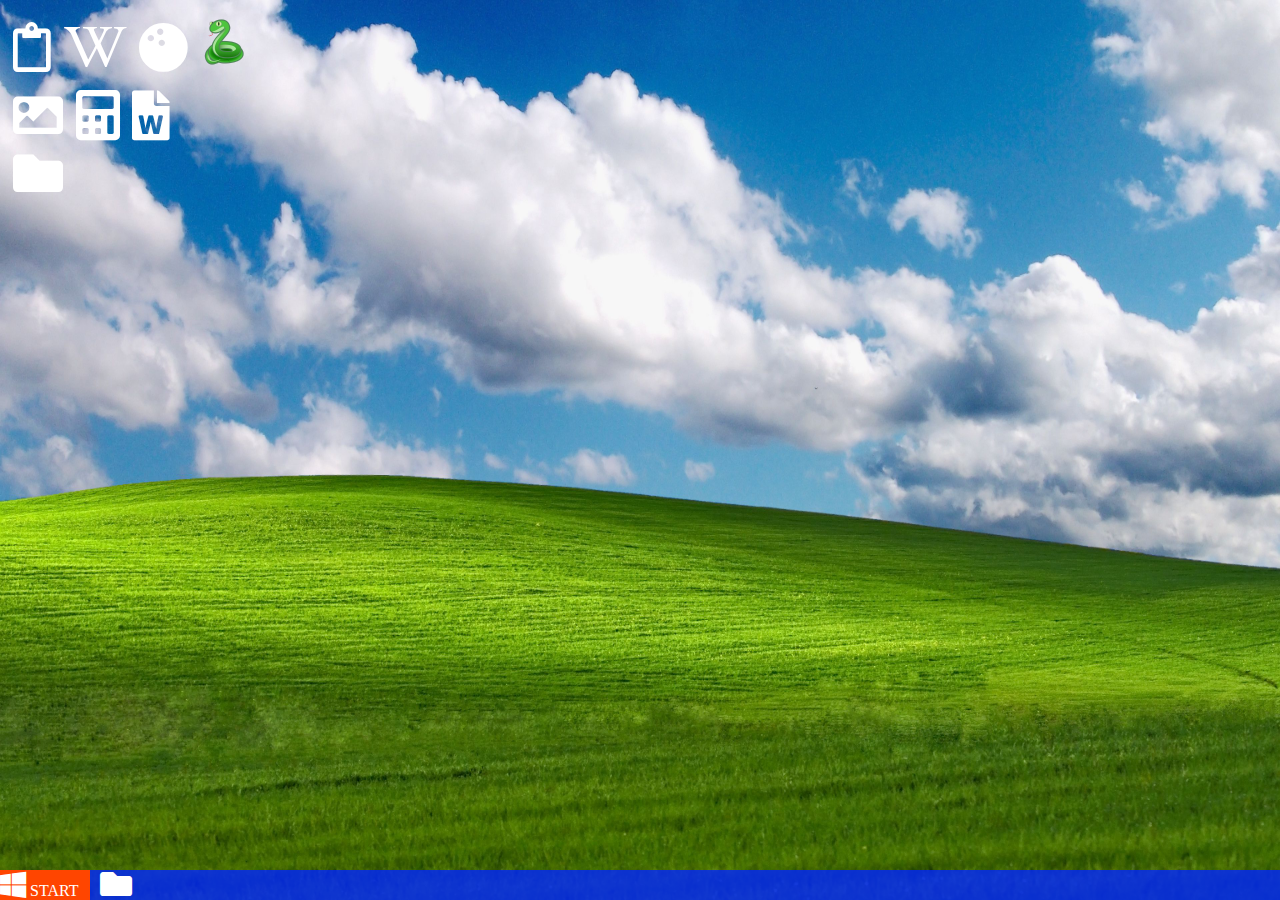
<file: index.html>
<!DOCTYPE html>
<html lang="en">
<head>
    <meta charset="UTF-8">
    <meta name="viewport" content="width=device-width, initial-scale=1.0">
    <meta http-equiv="X-UA-Compatible" content="ie=edge">
    <link rel="stylesheet" href="./style.css">
    <link href="https://use.fontawesome.com/releases/v5.0.8/css/all.css" rel="stylesheet">
     <link rel="icon" type="fa-image" href="./favicon.ico">
    <title>Windowscopy</title>
    <script type="text/javascript">
      function clock() {
      var d = new Date();
      var month_num = d.getMonth()
      var day = d.getDate();
      var hours = d.getHours();
      var minutes = d.getMinutes();
      var seconds = d.getSeconds();
      
      month=new Array("января", "февраля", "марта", "апреля", "мая", "июня",
      "июля", "августа", "сентября", "октября", "ноября", "декабря");
      
      if (day <= 9) day = "0" + day;
      if (hours <= 9) hours = "0" + hours;
      if (minutes <= 9) minutes = "0" + minutes;
      if (seconds <= 9) seconds = "0" + seconds;
      
      date_time = "Сегодня - " + day + " " + month[month_num] + " " + d.getFullYear() +
      " г.&nbsp;&nbsp;&nbsp;Текущее время - "+ hours + ":" + minutes + ":" + seconds;
      if (document.layers) {
       document.layers.doc_time.document.write(date_time);
       document.layers.doc_time.document.close();
      }
      else document.getElementById("doc_time").innerHTML = date_time;
       setTimeout("clock()", 1000);
      }
      </script>
    <style>
    #zatemnenie {
              background: rgba(102, 102, 102, 0.5);
              width: 100%;
              height: 100%;
              position: absolute;
              top: 0;
              left: 0;
              display: none;
            }
            #okno {
              width: 400px;
              height: 500px;
              text-align: left;
              padding: 15px;
              position: absolute;
              bottom: 30px;
              left: 0;
              margin: auto;
              background:rgba(0, 38, 255, 0.808); 
            }
            #zatemnenie:target {
              display: block;
            }
            #zatemnenie1 {
              background: rgba(102, 102, 102, 0.5);
              width: 100%;
              height: 100%;
              position: absolute;
              top: 0;
              left: 0;
              display: none;
            }
            #okno1 {
              width: 400px;
              height: 500px;
              text-align: left;
              padding: 25px;
              position: absolute;
              left: 400px;
              top: 70px;
              margin: auto;
              background:white; 
              color: black;
              font-family: Arial, Helvetica, sans-serif;
            }
            #zatemnenie1:target {
              display: block;
            }
            #zatemnenie12 {
              background: rgba(102, 102, 102, 0.5);
              width: 100%;
              height: 100%;
              position: absolute;
              top: 0;
              left: 0;
              display: none;
            }
            #okno12 {
              width: 400px;
              height: 500px;
              text-align: left;
              padding: 25px;
              position: absolute;
              left: 400px;
              top: 70px;
              margin: auto;
              background:white; 
              color: black;
              font-family: Arial, Helvetica, sans-serif;
            }
            #zatemnenie12:target {
              display: block;
            }
            .close {
              position: absolute;
              left: 400px;
              bottom: 0;
              height: 1000px;
              width: 1000px;
            }
            .icon {
              position: absolute;
              bottom: 0;
              left: 50px;
            }
            .nice {
              font-size: 200%
            }
            .imag {
              height: 50%;
            }
            .prokrutka {
              width:400px; /* ширина нашего блока */
              height:500px; /* высота нашего блока */
              background: #fff; /* цвет фона, белый */
              border: 1px solid #C1C1C1; /* размер и цвет границы блока */
              overflow: auto; /* свойство для прокрутки по горизонтали. Автоматом, если больше блока */
              }
          </style>
</head>
<body>
    <header>
            <!--задний фон-->
    
    <img class="bg" src="./bg.jpg" alt="background">
            <!--Иконки 1 ряд-->
    </header>
            <main>
    <div class="icon1 size dec">
    <a href="./notebook.html"><i class=" far fa-clipboard"></i></a>
    <a href="./edge.html"><i class="fab fa-wikipedia-w"></i></a>
    <a href="./ball.html"><i class="fas fa-bowling-ball"></i></a>
    <a href="./second.html"> <img src="./snake.png" alt="snake"> </a>
    <div>
            <!--Иконки 2  ряд-->
            <div class="top">
            <a href="./foto.html"><i class="fas fa-image"></i></a>
            <a href="./calc.html"> <i class="fas fa-calculator"></i> </a>
            <a href="#zatemnenie1"> <i class="fas fa-file-word"></i></a>
            </div>
            <a href="./folder.html"><i class="fas fa-folder"></i></a>

        </main>
        <footer>
          <div class="mainmenu">
             <a href="#zatemnenie"> <div id="#menu" class="start text3"> <i class=" size2 fab fa-windows"></i>  START <span id="doc_time"> </span> </div>
  </footer>
            
        <div id="zatemnenie">
          <div id="okno" class="text5">
            <li> <a href="./edge.html"><i class="fab fa-wikipedia-w"></i> Wikipedia </a></li>
            <li> <a href="./notebook.html"><i class=" far fa-clipboard"></i>   Notepad</a></li>
            <li> <a href="./foto.html"><i class="fas fa-image"></i> kitty.jpg</a></li>
            <li> <a href="./calc.html"> <i class="fas fa-calculator"> </i>  Калькулятор</a></li> 
            <li> <a href="./ball.html"><i class="fas fa-bowling-ball"></i> Игрулька</a></li>
            <li><a href="#zatemnenie1"> <i class="fas fa-file-word"></i> Конспеты по WEB</a></li>
            <li class="imag"><a href="./second.html"> <img src="./snake.png" alt="snake"> Змейка </a></li>

            <a href="./index.html " class="close"></a> 
          </div>
        </div>
        <div class="icon nice">
            <a href="./folder.html"><i class="fas fa-folder icon"></i></a>
        </div>
        <div id="zatemnenie1">
            <div id="okno1" class="prokrutka">
                CSS - язык описания внешнего вида документа <br>

                  селектор { <br>
                      свойство: значение;<br>
                  …<br>
                      свойство: значение;<br>
                  }<br>
                  
                  
                  color - цвет текста<br>
                  background-color - цвет заднего фона <br>
                  font-size - размер шрифта<br>
                  font-family - семейство шрифтов<br>
                  text-align - выравнивание по горизонтали<br>
                  font-style - курсивное/наклоненное/обычное начертание<br>
                  font-weight - насыщенность начертания/толщина<br>
                  text-decoration - подчёркивание/зачеркивание/надчеркивание<br>
                  text-shadow - тень текста<br>
                  letter-spacing - расстояние между буквами<br>
                  mine-height - высота строки <br>
                  <br>
                  color: #859437<br>
                  <br>
                  text-decoration: none;<br>
                  text-decoration: underline/overline<br>
                  text-decoration: line-through - зачеркивает<br>
                  text-shadow: 1px 1px 2px black; - записывать не обязательно <br>
                  <br>
                  letter-spacing: 3px;<br>
                  letter-spacing: 3rem;<br>
                  <br>
                  line-height: 1.5;<br>
                  line-height: 3rem;<br>
                  line-height: normal;<br>
                  <br>
                  <p class="und">ЭТОТ ТЕКСТ БУДЕТ ПОДЧЕРКНУТЫМ</p> <br>
                  . und{ text-decoration: ungerline;<br>
                    <br>
                  width - высота<br>
                  height - высота<br>
                  em - % - rem - vw - vh (относительные)<br>
                  cm - inch - pt - mm (абсолютные - нужны для печати)<br>
                  <br>
                  Высота блочных элементов стремится к нулю, а ширина - занять все доступное пространство<br>
                  проценты берутся от размеров родительского элемента<br>
                  (ширина - от ширины, высота - от высоты, если высота явно указана)<br>
                  <br>
                  расстояние между двумя блоками равно большему по модулю margin<br>
                  <br>
                  margin переходит от внутреннего элемента к внешнему <br>
                  (если у внешнего нет padding/border/overflow)<br>
                  <br>
                  1. Для всех сторон:<br>
                    margin: 30px;<br>
                    padding:40px;<br>
                    <br>
                  2. Сверху-снизу спраа-слева:<br>
                    margin:10px 40px;<br>
                    padding:30px 20px;<br>
                    <br>
                  3. Сверху справа-слева снизу:<br>
                    margin:40px 30px 10px;<br>
                    padding:20px 30px 0;<br>
                    <br>
                  4. Сверху справа снизу слева:<br>
                    margin:20px 40px 30px 5%;<br>
                    padding:2px 5px 8% 10%;<br>
                  
                  
                  Значение margin и padding записывается по часовой стрелке, начиная с верхнего<br>
                  Если значение для какого-нибудь из отступов явно не задано, оно берется равным отступу с противоположной стороны<br>
                  <br>
                  Развернутая запись:<br>
                    margin-top:10%;<br>
                    margin-left:20px;<br>
                    margin-right:40px;<br>
                    margin-bottom:2%;<br>
                    <br>
                  Значение auto<br>
                  0 для top и bottom<br>
                  right и left - все свободное пространство<br>
                  <br>
                  правила схлопования margin действует только когда блоки идут вертикально<br>
                  vertical-align - выравнивание по вертикали <br>
                  vrtical-align:top; - выравнивание по верхему краю<br>
                  verticl-align:bottom; - выравнивание по нижнему краю<br>
                  <br>
                  координаты элемента <br>
                  left - отсчет слева<br>
                  right - отсчет справа<br>
                  top - отсчет сверху<br>
                  bottom - отсчет снизу<br>
                  <br>
                  position:absolute;<br>
                  -Позиции вычисляются относительно ближайшего спозиционированного предка<br>
                  -Элемент извлекается из потока. Его место занимает следущий.<br>
                  <br>
                  position:fixed;<br>
                  -Элемент теряет место в потоке<br>
                  -Коорднаты отсчитываются относительно окна браузера<br>
                  Остается на месте при прокрутке<br>
                  <br>
                  Сплошная рамка:border: <br>
                  2px solig rgba<br>
                  <br>
                  псевдокласс в CSS - КЛЮЧЕВОЕ СЛОВО ДОБАВЛЕННОЕ К СЕЛЕКТОРУ, КОТОРОЕ ОПРЕДЕЛЯЕТ<br>
                  ЕГО ОСОБОЕ СОСТОЯНИЕ<br>
                  Основные состояния:<br>
                  1. На элемент наведен курсор<br>
                  2.<br>
                  3.<br>
                  Псевдокласс имеет два основных правила:<br>
                  - Является ключевым словом которое начинается с двоеточния<br>
                  - Не может существовать сам по себе<br>
                  <br>
                  селектор:псевдокласс {}<br>
                  Важно: между селектором и псевдоклассом нет пробела<br>
                  <br>
                  hover: определяет элемент, на который наведен курсор<br>
                  active: определяет элемент в момент нажатой на нем кнопки мыши<br>
                  visited: применим только к ссылкам. Определяет ссылку, по которой уже был совершен переход<br>
                  transition: позваляет анимировать другие свойства для того или иного элемента при клике или наведении<br>
                  <br>
                  <br>
                  animation - анимацция по ключевым кадрам<br>
                  ключевые кадры @keyframes		<br>
                  <br>
                  @keyframes name {<br>
                  from {<br>
                  text-shadow: 0 0 3px black;<br>
                  }<br>
                  50% {<br>
                  text-shadow: 0 0 6px black;<br>
                  }<br>
                  to {<br>
                  text-shadow: 0 0 30px black;<br>
                  }<br>
                  }<br>
                  from - первый кадр<br>
                  50% - середина анимации<br>
                  to - последний кадр<br>
                  <br>
                  .class {<br>
                  animation: name duration timig-function delay<br>
                  iterations direction;<br>
                  }<br>
                  name - имя анимации<br>
                  duretion - длительность анимации<br>
                  timing-function - "плавность" анимации - ease, ease-in, ease-out, ease-in-out<br>
                  <br>
                  direction<br>
                  alternate от начала и до конца, потом обратно<br>
                  alternate с канца до начала, потом обратно<br>
                  normal c начала и до конца<br>
                  reverse анимация проигрывание с конца<br>
                  <br>
                  vieport: видимая область страницы<br>
                  сначала идут стили для мобильной версии

                  <div class="upmenu"> Конспекты по WEB
                      <a href="./index.html"><div class="end cre"> ✕ </div></a>    
                  </div>
          </div>
</section>
</body>
</html>
</file>
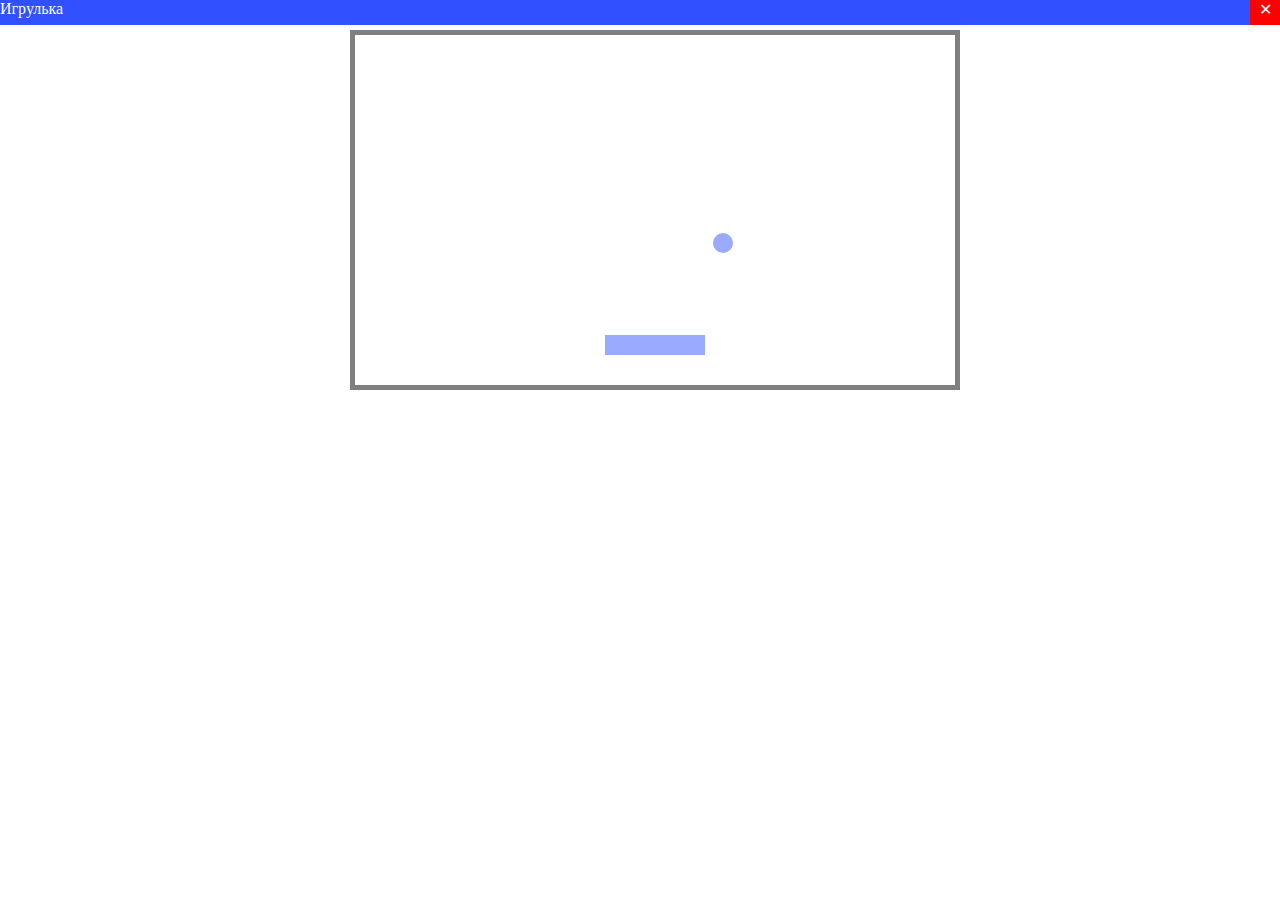
<file: ball.html>
<!DOCTYPE html>
<html lang="en">
<head>
<meta charset="UTF-8" />
<meta name="viewport" content="width=device-width, initial-scale=1.0" />
<meta http-equiv="X-UA-Compatible" content="ie=edge" />
<title>Document</title>
<link rel="stylesheet" href="./style.css">
<style>
canvas {
border: 5px solid rgba(0, 0, 0, 0.5);
position: absolute;
left: 350px;
top: 30px;
}
</style>
</head>
<body>
    <header>
            <div class="upmenu"> Игрулька
                    <a href="./index.html"><div class="end cre"> ✕ </div></a>    
                </div>
    </header>
    <main>
<canvas width="600" height="350" id="game"></canvas>
<script>
let ctx = game.getContext("2d")
  
let ball = {
x: 0,
y: 0,
r: 10,
vx: 8,
vy: 8,
}
  
let player = {
x: 250,
y: 300,
w: 100, // Ширина
h: 20, // Высота
}
  
function redraw() {
ctx.clearRect(0, 0, 800, 600)
ctx.fillStyle = "#99aaff"
ctx.beginPath()
ctx.arc(ball.x, ball.y, ball.r, 0, Math.PI * 2)
ctx.fill()
ball.x += ball.vx
ball.y += ball.vy
  
ctx.fillRect(player.x, player.y, player.w, player.h)
  
// Проверка столкновения
if (ball.x > player.x && ball.x < player.x + player.w)
if (ball.y + 15 > player.y && ball.y < player.y + player.h) {
// Bom!
ball.vy = -Math.abs(ball.vy)
}
  
// Проверка столкновения со стенами
if (ball.x < 0) ball.vx = Math.abs(ball.vx)
if (ball.x > 600) ball.vx = -Math.abs(ball.vx)
  
if (ball.y < 0) ball.vy = Math.abs(ball.vy)
if (ball.y > 600) ball.vy = -Math.abs(ball.vy)
requestAnimationFrame(redraw)
}
function move(e) {
if (e.keyCode == 39) {
player.x += 10
}
if (e.keyCode == 37) {
player.x -= 10
}
}
  
document.addEventListener("keydown", move)
requestAnimationFrame(redraw)
</script>
</main>
</body>
</html>
</file>
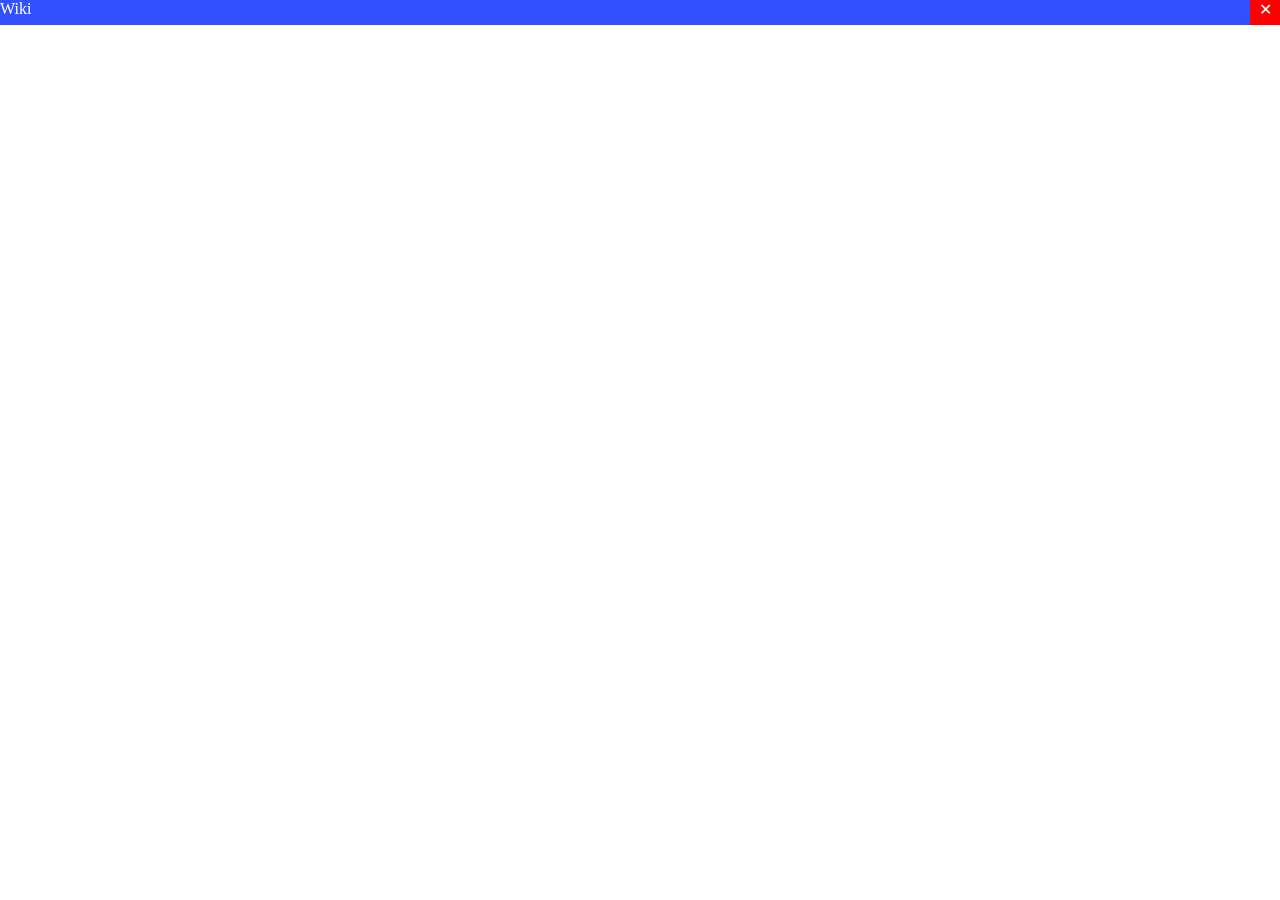
<file: edge.html>
<!DOCTYPE html>
<html lang="en">
<head>
    <meta charset="UTF-8">
    <meta name="viewport" content="width=device-width, initial-scale=1.0">
    <meta http-equiv="X-UA-Compatible" content="ie=edge">
    <link rel="stylesheet" href="./style.css">
    <title>Document</title>
</head>
<body>
        <div class="upmenu"> Wiki
                <a href="./index.html"><div class="end cre"> ✕ </div></a>    
            </div>
    <iframe src="https://wiki.com" frameborder="0"></iframe>
</body>
</html>
</file>
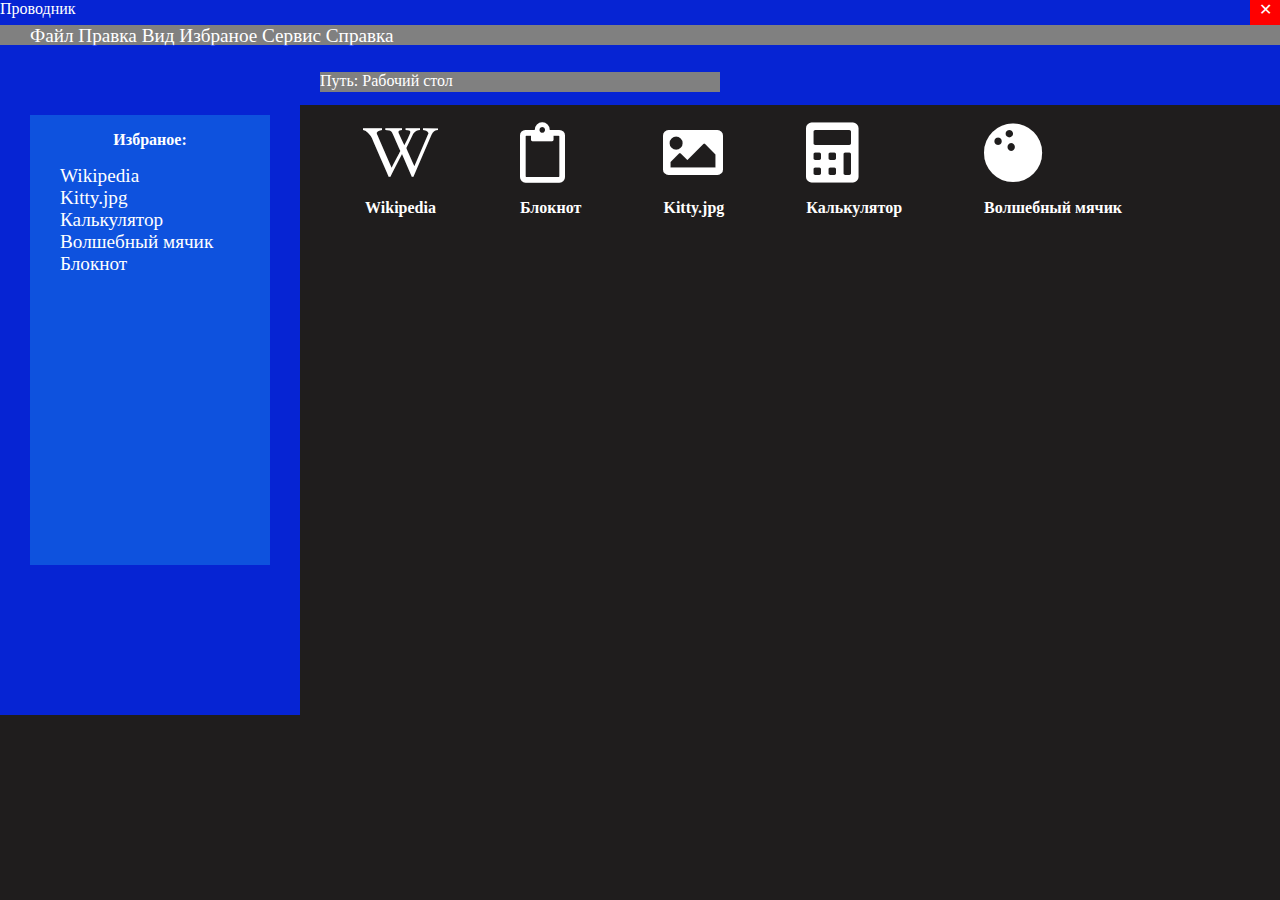
<file: folder.html>
<!DOCTYPE html>
<html lang="en">
<head>
    <meta charset="UTF-8">
    <meta name="viewport" content="width=device-width, initial-scale=1.0">
    <meta http-equiv="X-UA-Compatible" content="ie=edge">
    <link rel="stylesheet" href="./style.css">
    <link href="https://use.fontawesome.com/releases/v5.0.8/css/all.css" rel="stylesheet">
    <title>Document</title>
    <style>
    body {
        background-color: rgb(31, 29, 29);
    }
    .greystraight {
        position: absolute;
        left: 0;
        top: 25px;
        background-color: grey;
        height: 20px;
        width: 100%;
    }
    .blueblock {
        position: absolute;
        left: 0;
        top: 45px;
        background-color: rgba(0, 38, 255, 0.808);
        height: 60px;
        width: 100%;
    }
    .grey {
        position: absolute;
        left: 320px;
        top: 45%;
        background-color: grey;
        height: 20px;
        width: 400px;
    }
    .blue {
        position: absolute;
        left: 0;
        top: 105px;
        width: 300px;
        height: 610px;
        background-color: rgba(0, 38, 255, 0.808);
    }
    .table1 {
        position: absolute;
        left: 320px;
        top: 120px;
    }
    .table2 {
        position: absolute;
        left: 320px;
        top: 270px;
    }
    i {
        font-size: 60px;
        align-content: center;
    }

    p {
        text-align: center;
        font-weight: bolder;
    }
    td {
        display: inline-block;  
        margin-left: 40px;
        margin-right: 40px;
    }
    .one {
        position: absolute;
        top: 10px;
        left: 30px;
        width: 240px;
        height: 450px;
        background-color: rgba(30, 177, 245, 0.330);
    }
    li {
        margin-left: 30px;
        font-size: 120%;
    }
    </style>
</head>
<body>
            <div class="upmenu"> Проводник
                <a href="./index.html"><div class="end cre"> ✕ </div></a>    
            </div>
            <div class="greystraight">
                <li> Файл   Правка  Вид  Избраное  Сервис  Справка </li>    
            </div>
            <div class="blueblock">
                <div class="grey"> Путь: Рабочий стол </div>
            </div>
            <div class="blue">
                <div class="one">
                    <p>Избраное:</p>
                    <li><a href="./edge.html">Wikipedia</a></li>
                    <li><a href="./foto.html">Kitty.jpg</a></li>
                    <li><a href="./calc.html">Калькулятор</a></li>
                    <li><a href="./ball.html">Волшебный мячик</a></li>
                    <li><a href="./notebook.html">Блокнот</a></li>
                    
                </div>
            </div>
            <table class="table1">
                <td><a href="./edge.html"><i class="fab fa-wikipedia-w"></i><p>  Wikipedia</p></td>
                <td> <a href="./notebook.html"><i class=" far fa-clipboard"></i> <p>Блокнот</p></td>
                <td> <a href="./foto.html"> <i class="fas fa-image"></i> <p>Kitty.jpg</p></a></td>
                <td> <a href="./calc.html"> <i class="fas fa-calculator"> </i> <p>Калькулятор</p></a></td>
                <td> <a href="./ball.html"><i class="fas fa-bowling-ball"></i> <p>Волшебный мячик</p></a></td>
            </table>

</body>
</html>
</file>
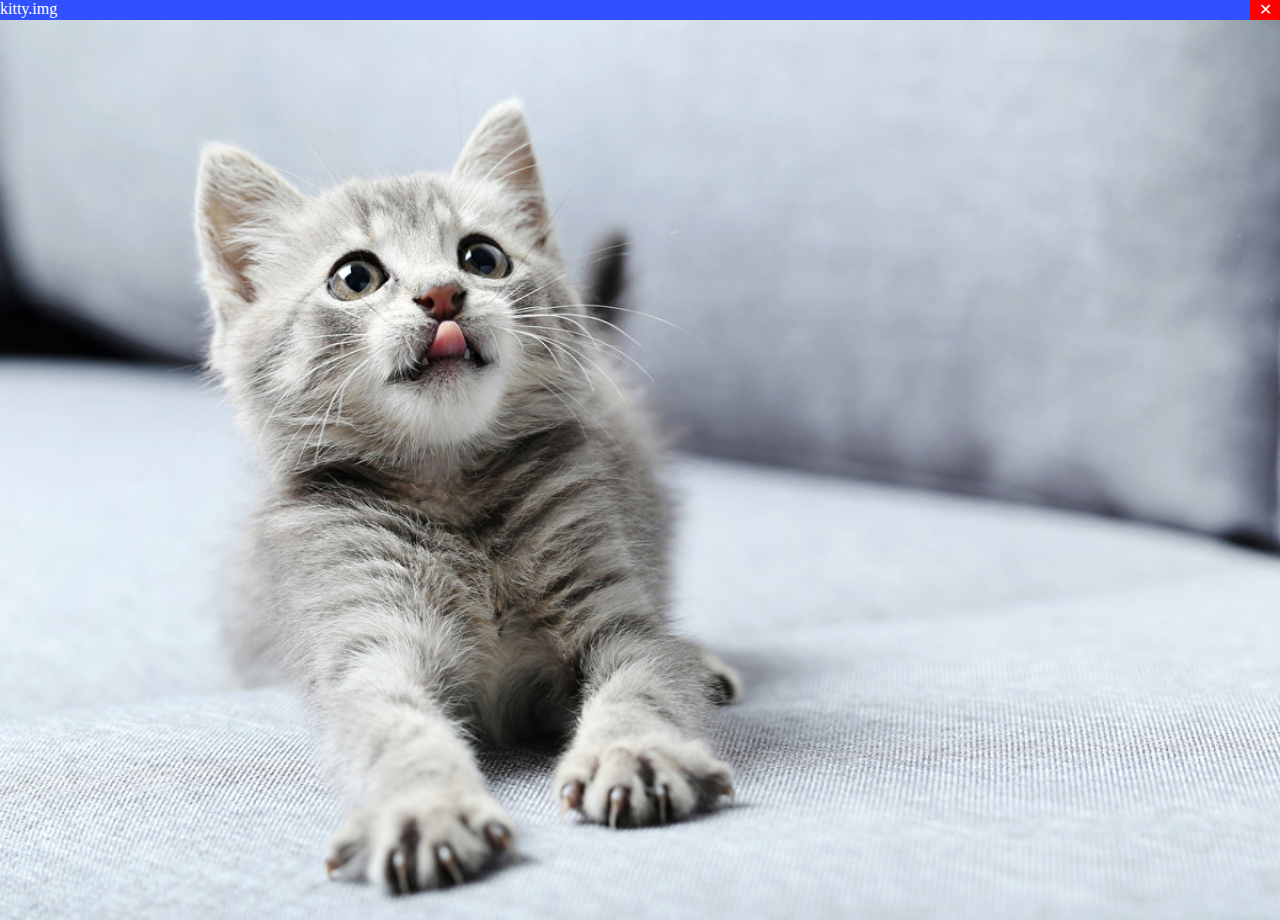
<file: foto.html>
<!DOCTYPE html>
<html lang="en">
<head>
    <meta charset="UTF-8">
    <meta name="viewport" content="width=device-width, initial-scale=1.0">
    <meta http-equiv="X-UA-Compatible" content="ie=edge">
    <link rel="stylesheet" href="./style.css">
    <title>Document</title>
    <style>
            #zatemnenie {
              background: rgba(102, 102, 102, 0.5);
              width: 100%;
              height: 100%;
              position: absolute;
              top: 0;
              left: 0;
              display: none;
            }
            #okno {
              width: 300px;
              height: 50px;
              text-align: center;
              padding: 15px;
              border: 3px solid #0000cc;
              border-radius: 10px;
              color: #0000cc;
              position: absolute;
              top: 0;
              right: 0;
              bottom: 0;
              left: 0;
              margin: auto;
              background: #fff;
            }
            #zatemnenie:target {display: block;}
            .close {
              display: inline-block;
              border: 1px solid #0000cc;
              color: #0000cc;
              padding: 0 12px;
              margin: 10px;
              text-decoration: none;
              background: #f2f2f2;
              font-size: 14pt;
              cursor:pointer;
            }
            .close:hover {background: #e6e6ff;}
          </style>
</head>
<body>

    <div class="upmenu"> kitty.img
            <a href="./index.html"><div class="end cre"> ✕ </div></a>    
        </div>
        <img class="kitty" src="./1.jpg" alt="kitty">
            <!--окно-->

</body>
</html>
</file>
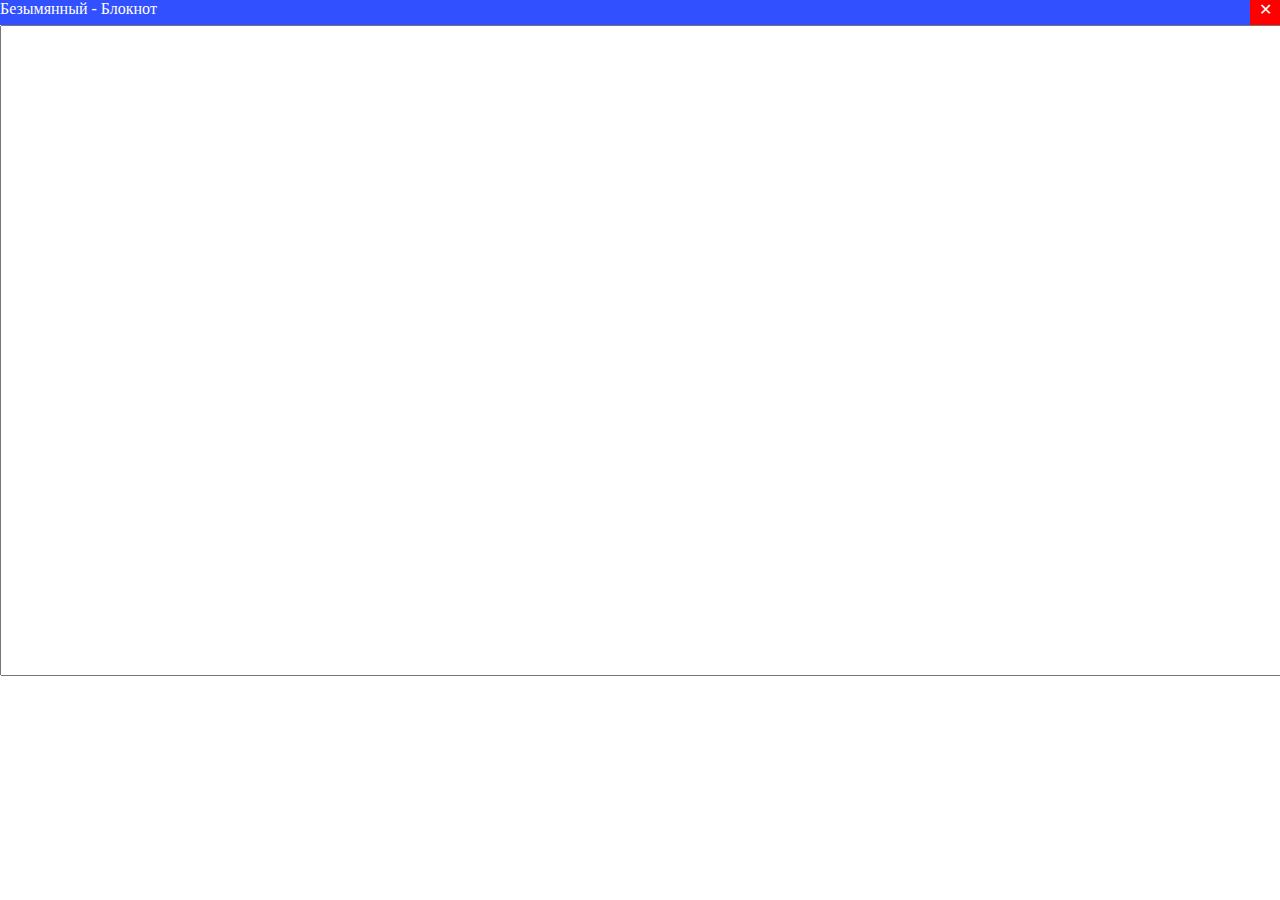
<file: notebook.html>
<!DOCTYPE html>
<html lang="en">
<head>
    <meta charset="UTF-8">
    <meta name="viewport" content="width=device-width, initial-scale=1.0">
    <meta http-equiv="X-UA-Compatible" content="ie=edge">
    <link rel="stylesheet" href="./style.css">
    <title>Document</title>
    <style>
            #zatemnenie {
              background: rgba(102, 102, 102, 0.5);
              width: 100%;
              height: 100%;
              position: absolute;
              top: 0;
              left: 0;
              display: none;
            }
            #okno {
              width: 300px;
              height: 50px;
              text-align: center;
              padding: 15px;
              border: 3px solid #0000cc;
              border-radius: 10px;
              color: #0000cc;
              position: absolute;
              top: 0;
              right: 0;
              bottom: 0;
              left: 0;
              margin: auto;
              background: #fff;
              position: absolute;
            }
            #zatemnenie:target {display: block;}
            .close {
              display: inline-block;
              border: 1px solid #0000cc;
              color: #0000cc;
              padding: 0 12px;
              margin: 10px;
              text-decoration: none;
              background: #f2f2f2;
              font-size: 14pt;
              cursor:pointer;
            }
            .close:hover {background: #e6e6ff;}
          </style>
</head>
<body>
    <div class="upmenu"> Безымянный - Блокнот
    <a href="#zatemnenie"><div class="end cre"> ✕ </div></a>    
</div>
    <textarea name="notebook" id="" cols="180" rows="43"></textarea>
    <!--окно-->
        <div id="zatemnenie">
          <div id="okno">
            Не сохранять файл<br>
            <a href="./index.html" class="close">Да</a>
          </div>
        </div>
     
</body>
</html>
</file>
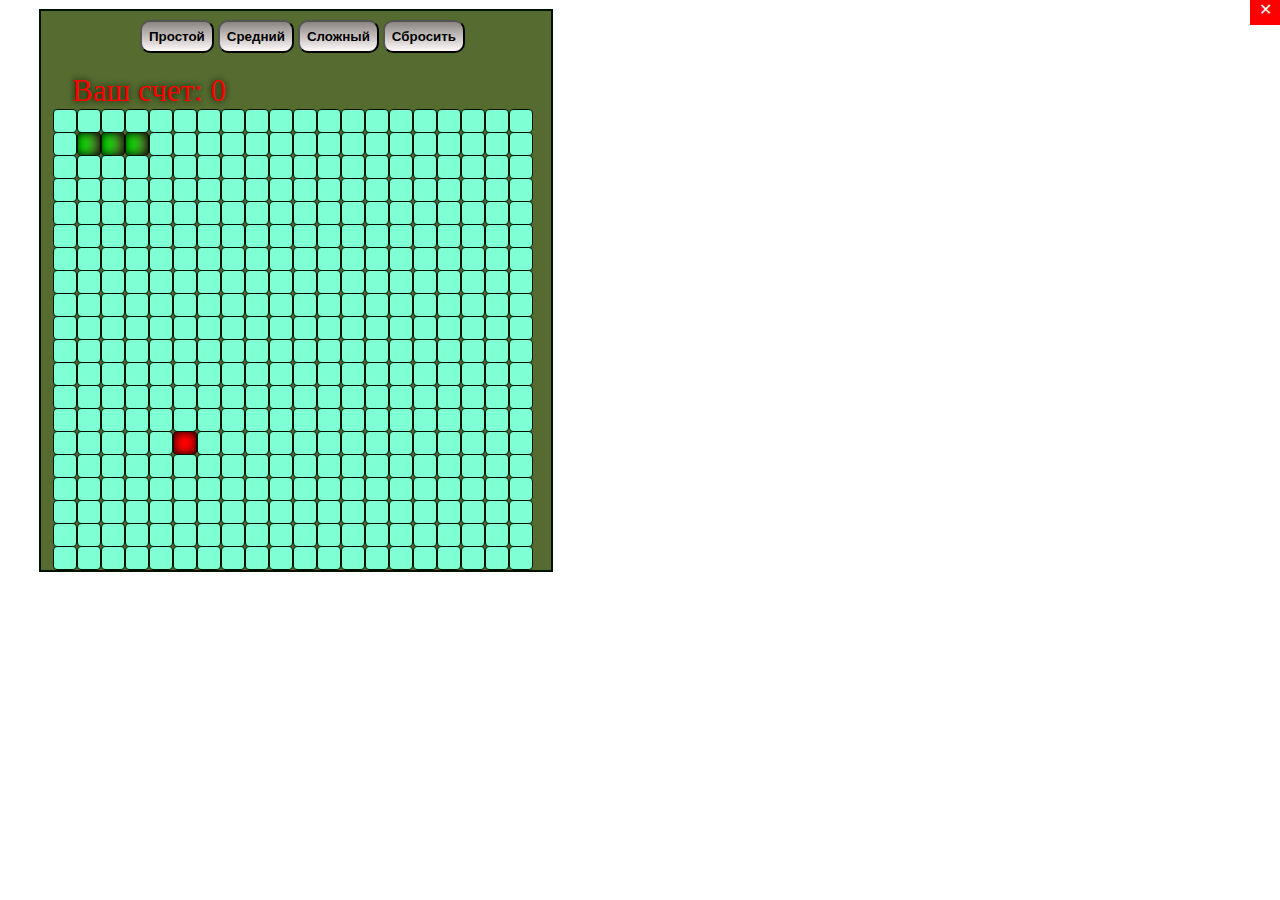
<file: second.html>
<!DOCTYPE html>
<html lang="en">
<head>
    <meta charset="UTF-8">
    <meta name="viewport" content="width=device-width, initial-scale=1.0">
    <meta http-equiv="X-UA-Compatible" content="ie=edge">
    <link rel="stylesheet" href="./style.css">
    <title>Document</title>
    <style>
    body{
        margin: 0;
        padding: 0;
        border: 0;
        }
    .border{
            z-index: -15;
            position: absolute;
            top: 9px;
            background-color: #556B2F;
            left: 39px;
            width: 510px;
            height: 559px;
            border: 2px solid #001100;
        }
        button {
            border-radius: 10px;
            padding: 7px;
            background: linear-gradient(to top, #FFFAFA, #8B8682);
            font-weight: 600;
        }
        .buttons{
            margin: 20px 10px 20px 140px;
        }
        .score{
            font-size: 31px;
            padding-left: 72px;
            color: #FF0000;
            text-shadow: 0 0 6px #010;
        }
        .field{
            z-index: 30;            
            height: 23px;
            margin-left: 53px;
        }
        .cell{
            margin: 0;
            display: inline-block;
            background-color: #7FFFD4;
            width: 22px;
            height: 22px;
            border: 1px solid #010;
            border-radius: 4px;
            z-index: 30;
            transition: background-color 0.3s;
        }
        .snake{
            box-shadow: 0 0 10px #000000 inset;
            background: linear-gradient(to right, #00FF00, #556B2F);
            z-index: 30;
            transition: background 0.2s;
        }
        .food{
            background-color:#FF0000;
            z-index: 30;
            box-shadow: 0 0 10px #000000 inset;
            transition: background-color 2s;
        }
    </style>
</head>
<body>
      <header>
              <a href="./index.html">  <div class="end cre"> ✕ </div></a>    
        <div class="border"></div>
        <div class="buttons">
                <button id="easy" onclick="EasyStart()">Простой</button>
                <button id="medium" onclick="MediumStart()">Средний</button>
                <button id="hard" onclick="HardStart()">Сложный</button>
                <button onclick="reload()">Сбросить</button>
            </div>
            <div class="score">Ваш счет: 0</div>
            <script type="text/javascript">
                var timer;
                    var directx = direct = 0;
                //Указываю количество клеток по вертикали и после по горизонтали 
                    var fieldSizeX = 20;
                    var fieldSizeY = 20;
                    var KEY = {
                        'left' : 37,
                        'up' : 38,
                        'right' : 39,
                        'down' : 40
                    };
                //Массив направлений
                    var direction = [
                        [0,1], //вправо
                        [1,0], //вниз
                        [0,-1], //влево
                        [-1,0]]; //вверх
                //Задаю начальные параметры змеи
                    var snake = {
                        length : 3,
                        body : [[1,1],[1,2],[1,3]], //координаты расположения змеи
                /* В этой функции рисую змею на экране*/
                        initialisationSnake : function (){
                //Цикл проходит по всем составным частям змеи
                            for ( var i = 0; i < this.length; i++){
                                var currentBodyPart = this.body[i];
                /*Отрисовка происходит при помощи присвоения определенных стилевых правил cell и snake */
                                document.getElementById(currentBodyPart.join()).className = 'cell snake';
                            }
                        },
                        move : function (){
                            direct = directx;
                            var body = this.body //определяем тело ползучего животного
                //Определяем его голову. В данном случае это последняя клетка
                            var head = this.body[this.length-1];
                            var headCell = head.map(function(value, index){ return value + direction[direct][index] });
                            compareEatOrGameOver(headCell, body);
                            return headCell;
                        }
                    };
                //функция addEventListener регистрирует определенный обработчик событий
                //и keyHandler сообщает какая кнопка была нажата
                    window.addEventListener('keydown', keyHandler, false);
                    prepareGamePane(fieldSizeX, fieldSizeY);
                 
                /*Подготавливаю игровое поле. Именно здесь прорисовываются клетки поля и расположение последнего */
                    function prepareGamePane (fieldSizeX, fieldSizeY){
                        for ( var x = 0; x < fieldSizeX; x++){
                            var coordinateX = document.createElement('div');
                            document.body.appendChild(coordinateX);
                            coordinateX.className = 'field';
                            for (var y = 0; y < fieldSizeY; y++){
                                var coordinateY = document.createElement('div');
                                coordinateX.appendChild(coordinateY);
                                coordinateY.className = 'cell';
                                coordinateY.id = x+','+y;
                            }
                        }
                        snake.initialisationSnake();
                        makeFood(fieldSizeX, fieldSizeY);
                    }
                 
                //Генерирую случайную точку на поле, в которую и внесу еду
                    function makeFood (fieldSizeX, fieldSizeY){
                //Случайным образом получаю первую часть координаты по x
                        var x = Math.round(Math.random() * (fieldSizeX-1));
                //Случайным образом получаю первую часть координаты по y
                        var y = Math.round(Math.random() * (fieldSizeY-1));
                        var food = document.getElementById(x+','+y);
                /*Осуществляю проверку. Если полученная координата не занята змеей, то рисую еду – красный квадрат*/
                        if (food.className == 'cell'){
                            food.className = "cell food";
                        } else { //иначе запускаю функцию по новой
                            makeFood(fieldSizeX, fieldSizeY);
                        }
                        return food;
                    }
                 
                //Обработчик нажатой кнопки
                    function keyHandler (event){
                        switch (event.keyCode) {
                            case KEY.left: //стрелка влево
                                if (direct != 0){
                                    directx = 2;
                                }
                                break;
                            case KEY.right: //стрелка вправо
                                if (direct != 2){
                                    directx = 0;
                                }
                                break;
                            case KEY.up: //стрелка вверх
                                if (direct != 1){
                                    directx = 3;
                                }
                                break;
                            case KEY.down: //стрелка вниз
                                if (direct != 3){
                                    directx = 1;
                                }
                                break;
                            default :
                                return;
                        }
                    }
                 
                 
                    function compareEatOrGameOver (headCell, body) {
                        var tmp = document.getElementById(headCell.join());
                /*Данная проверка позволяет не останавливаться ползучему существу, если оно доходит до края игрового поля*/
                        if (tmp == null ) {
                          if (headCell[0] == -1)
                            headCell[0] = fieldSizeX - 1;
                          if (headCell[0] == fieldSizeX)
                            headCell[0] = 0;
                          if (headCell[1] == -1)
                            headCell[1] = fieldSizeY - 1;
                          if (headCell[1] == fieldSizeY)
                            headCell[1] = 0;
                          tmp = document.getElementById(headCell.join());
                        }
                         //Если занята ячейка – это пустая клетка, то рисую там змею 
                        if ( tmp != null && tmp.className == 'cell' ){
                            var removeTail = body.shift();
                            body.push(headCell);
                            document.getElementById(removeTail.join()).className = 'cell';
                            document.getElementById(headCell.join()).className = 'cell snake';
                        } else { //если текущая клетка с едой
                            if ( tmp != null && tmp.className == 'cell food'){
                //увеличиваю длину змеи на 1 квадрат
                                snake.length++;
                                body.push(headCell);
                                document.getElementById(headCell.join()).className = 'cell snake';
                //генерирую еду в другой ячейке
                                makeFood(fieldSizeX, fieldSizeY);
                //Меняю количество очков
                                var score = snake.length-3;
                                document.getElementById('score').innerHTML = 'Ваш счет: '+score;
                            } else { //если текущая ячейка оказалась самой змеей
                                if (tmp.className == 'cell snake'){
                                    clearInterval(timer);
                //вывод сообщения об окончании игры
                                    alert('Вы проиграли! Ваш счет: ' + (snake.length-3) + '. Нажмите кнопку «Сбросить» для начала новой игры!');
                                }
                            }
                        }
                    }
                 //Функции описания режима движения змейки
                    function EasyStart () { //Простой
                        timer = setInterval(function(){
                            snake.move();
                        },400);
                    }
                    function MediumStart () {//средний
                        timer = setInterval(function(){
                            snake.move();
                        },200);
                    }
                    function HardStart () {//сложный
                        timer = setInterval(function(){
                            snake.move();
                        },100);
                    }
                    function reload () {//перегрузка параметров (кнопка «Сбросить»)
                        window.location.reload();
                    }
                </script>
                </header>  
</body>
</html>
</file>
<file: style.css>
.bg{
    width: 100%;
    height: 100%;
    position: absolute;
    left: 0;
    top: 0;

}
.icon1 {
    position: relative;
    top: 10px;
    left: 5px;
}
i {
    color: white;
}
i:visited {
    color: white;
}
a {
    text-decoration: none;
}
.size {
    font-size: 50px;
}
.upmenu {
    position: absolute;
    height: 25px;
    width: 100%;
    background-color: rgba(0, 38, 255, 0.808);
    top: 0;
    left: 0;
}
.end {
    position: absolute;
    background-color: red;
    height: 25px;
    width: 30px;
    top: 0;
    right: 0;
}
.cre {
    text-align: center;
    color: white;
}
textarea {
    position: absolute;
    top: 25px;
    left: 0;
}

  .top {
      padding-top: 10px;
  }
.mainmenu {
    position: absolute;
    left: 0;
    bottom: 0;
    height: 30px;
    width: 100%;
    background-color:rgba(0, 38, 255, 0.808);
  }
.start {
    position: absolute;
    left: 0;
    bottom: 0;
    height: 30px;
    width: 90px;
    background-color: orangered;
}
.kitty {
    width: 100%;
    height: 100%;
    position: absolute;
    top: 20px;
    left: 0;
    bottom: 0;
    right: 0;;

}
iframe {
    width: 100%;
    height: 500px;
}
.size2 {
    font-size: 30px;
}
.text3 {
    color: white;
    margin: auto;
}
.text5 {
    font-size: 35px;
    
}
li {
    list-style-type: none;
}
body {
    color: white;
}
/* CALC */
.padding {
    padding-top: 200px;
}
    .wrapper {
    margin: 0 auto;
    overflow: hidden;
    width: 250px;
    height: 300px;
    background: url(fon.jpg);
    border-radius: 10px;
    border: 1px solid #949493;
    box-shadow: 3px 3px 7px #000;
    }
    .main {
    margin: 0 auto ;
    margin-top: 5px;
    width: 220px;
    }
    .display input {
    background: #ccc;
    margin: 0 auto;
    overflow: hidden;
    width: 207px;
    height: 30px;
    border-radius: 5px;
    font-size: 24px;
    }
    .buttons input {
    background: url(button.jpg);
    margin: 0 auto;
    overflow: hidden;
    width: 50px;
    height: 50px;
    border-radius: 5px;
    font-size: 24px;
    }
    .red {
        background-color: red;
    }
    a {
        color: white;
    }
</file>
